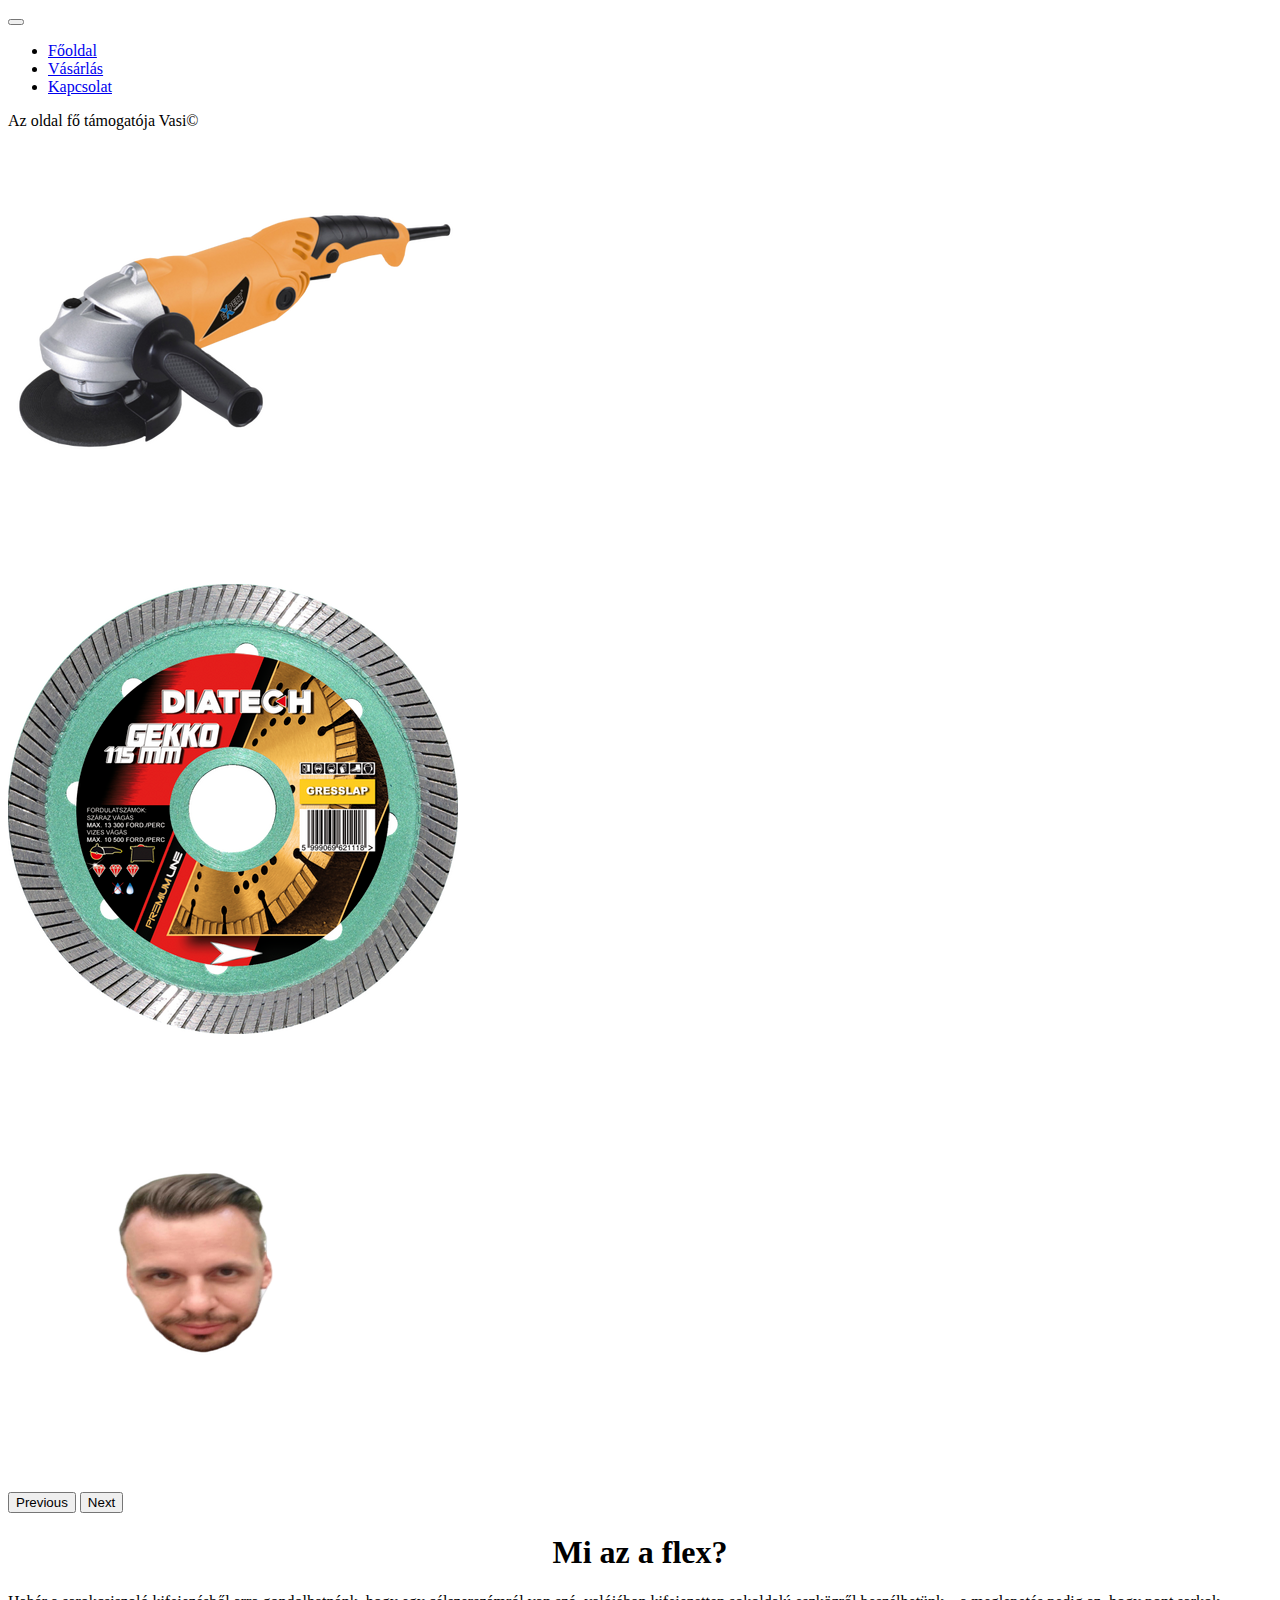
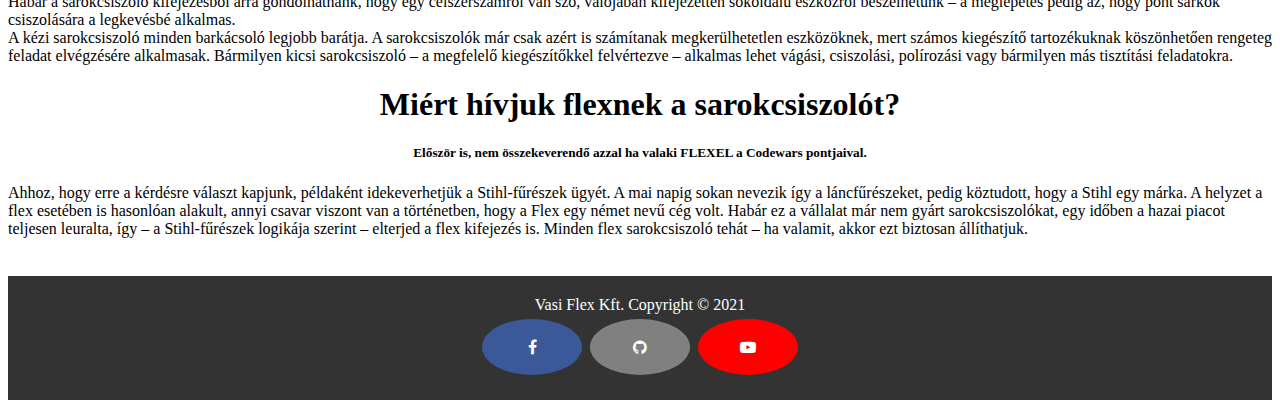
<file: index.html>
<!DOCTYPE html>
<html lang="en">
  <head>
    <meta charset="utf-8" />
    <link rel="stylesheet" href="flex.css" />
    <meta name="viewport" content="width=device-width, initial-scale=1" />

    <link
      href="https://cdn.jsdelivr.net/npm/bootstrap@5.0.0-beta2/dist/css/bootstrap.min.css"
      rel="stylesheet"
      integrity="sha384-BmbxuPwQa2lc/FVzBcNJ7UAyJxM6wuqIj61tLrc4wSX0szH/Ev+nYRRuWlolflfl"
      crossorigin="anonymous"
    />

    <link
      rel="stylesheet"
      href="https://cdnjs.cloudflare.com/ajax/libs/font-awesome/4.7.0/css/font-awesome.min.css"
    />

    <title>Flex shop</title>
  </head>
  <body class="bg-secondary">
    <nav class="navbar navbar-expand-lg navbar navbar-dark bg-dark">
      <div class="container-fluid">
        <button
          class="navbar-toggler"
          type="button"
          data-bs-toggle="collapse"
          data-bs-target="#navbarText"
          aria-controls="navbarText"
          aria-expanded="false"
          aria-label="Toggle navigation"
        >
          <span class="navbar-toggler-icon"></span>
        </button>
        <div class="collapse navbar-collapse" id="navbarText">
          <ul class="navbar-nav me-auto mb-2 mb-lg-0">
            <li class="nav-item">
              <a class="nav-link active" aria-current="page" href="index.html"
                >Főoldal</a
              >
            </li>
            <li class="nav-item">
              <a class="nav-link" href="vasarlas.html">Vásárlás</a>
            </li>
            <li class="nav-item">
              <a class="nav-link" href="kapcsolat.html">Kapcsolat</a>
            </li>
          </ul>
          <span class="navbar-text"> Az oldal fő támogatója Vasi©</span>
        </div>
      </div>
    </nav>

    <div class="container-fluid">
      <div
        id="carouselExampleControls"
        class="carousel slide"
        data-bs-ride="carousel"
      >
        <div class="carousel-inner">
          <div class="carousel-item active">
            <img src="rsz_flexlogo.png" class="d-block w-5" alt="..." />
          </div>
          <div class="carousel-item">
            <img src="rsz_1korong.png" class="d-block w-5" alt="..." />
          </div>
          <div class="carousel-item">
            <img src="vasika.png" class="d-block w-5" alt="..." />
          </div>
        </div>
        <button
          class="carousel-control-prev"
          type="button"
          data-bs-target="#carouselExampleControls"
          data-bs-slide="prev"
        >
          <span class="carousel-control-prev-icon" aria-hidden="true"></span>
          <span class="visually-hidden">Previous</span>
        </button>
        <button
          class="carousel-control-next"
          type="button"
          data-bs-target="#carouselExampleControls"
          data-bs-slide="next"
        >
          <span class="carousel-control-next-icon" aria-hidden="true"></span>
          <span class="visually-hidden">Next</span>
        </button>
      </div>
    </div>
    <div class="container-fluid">
      <h1>Mi az a flex?</h1>
      <p class="font-monospace text-center">
        Habár a sarokcsiszoló kifejezésből arra gondolhatnánk, hogy egy
        célszerszámról van szó, valójában kifejezetten sokoldalú eszközről
        beszélhetünk – a meglepetés pedig az, hogy pont sarkok csiszolására a
        legkevésbé alkalmas.
      </p>
      <p class="font-monospace text-center">
        A kézi sarokcsiszoló minden barkácsoló legjobb barátja. A sarokcsiszolók
        már csak azért is számítanak megkerülhetetlen eszközöknek, mert számos
        kiegészítő tartozékuknak köszönhetően rengeteg feladat elvégzésére
        alkalmasak. Bármilyen kicsi sarokcsiszoló – a megfelelő kiegészítőkkel
        felvértezve – alkalmas lehet vágási, csiszolási, polírozási vagy
        bármilyen más tisztítási feladatokra.
      </p>
      <h1>Miért hívjuk flexnek a sarokcsiszolót?</h1>
      <h5>
        Először is, nem összekeverendő azzal ha valaki FLEXEL a Codewars
        pontjaival.
      </h5>
      <p class="font-monospace text-center">
        Ahhoz, hogy erre a kérdésre választ kapjunk, példaként idekeverhetjük a
        Stihl-fűrészek ügyét. A mai napig sokan nevezik így a láncfűrészeket,
        pedig köztudott, hogy a Stihl egy márka. A helyzet a flex esetében is
        hasonlóan alakult, annyi csavar viszont van a történetben, hogy a Flex
        egy német nevű cég volt. Habár ez a vállalat már nem gyárt
        sarokcsiszolókat, egy időben a hazai piacot teljesen leuralta, így – a
        Stihl-fűrészek logikája szerint – elterjed a flex kifejezés is. Minden
        flex sarokcsiszoló tehát – ha valamit, akkor ezt biztosan állíthatjuk.
      </p>
    </div>
    <br />

    <footer>
      <p>Vasi Flex Kft. Copyright &copy; 2021</p>
      <a href="https://www.facebook.com/Vasiii" class="fa fa-facebook"></a>
      <a href="https://github.com/itsIMITRI/flexoldal" class="fa fa-github"></a>
      <a
        href="https://www.youtube.com/watch?v=5Odg3Je3XeY&ab_channel=GreenCottageDIY"
        class="fa fa-youtube-play"
      ></a>
    </footer>
    <script
      src="https://cdn.jsdelivr.net/npm/bootstrap@5.0.0-beta2/dist/js/bootstrap.bundle.min.js"
      integrity="sha384-b5kHyXgcpbZJO/tY9Ul7kGkf1S0CWuKcCD38l8YkeH8z8QjE0GmW1gYU5S9FOnJ0"
      crossorigin="anonymous"
    ></script>
  </body>
</html>
</file>
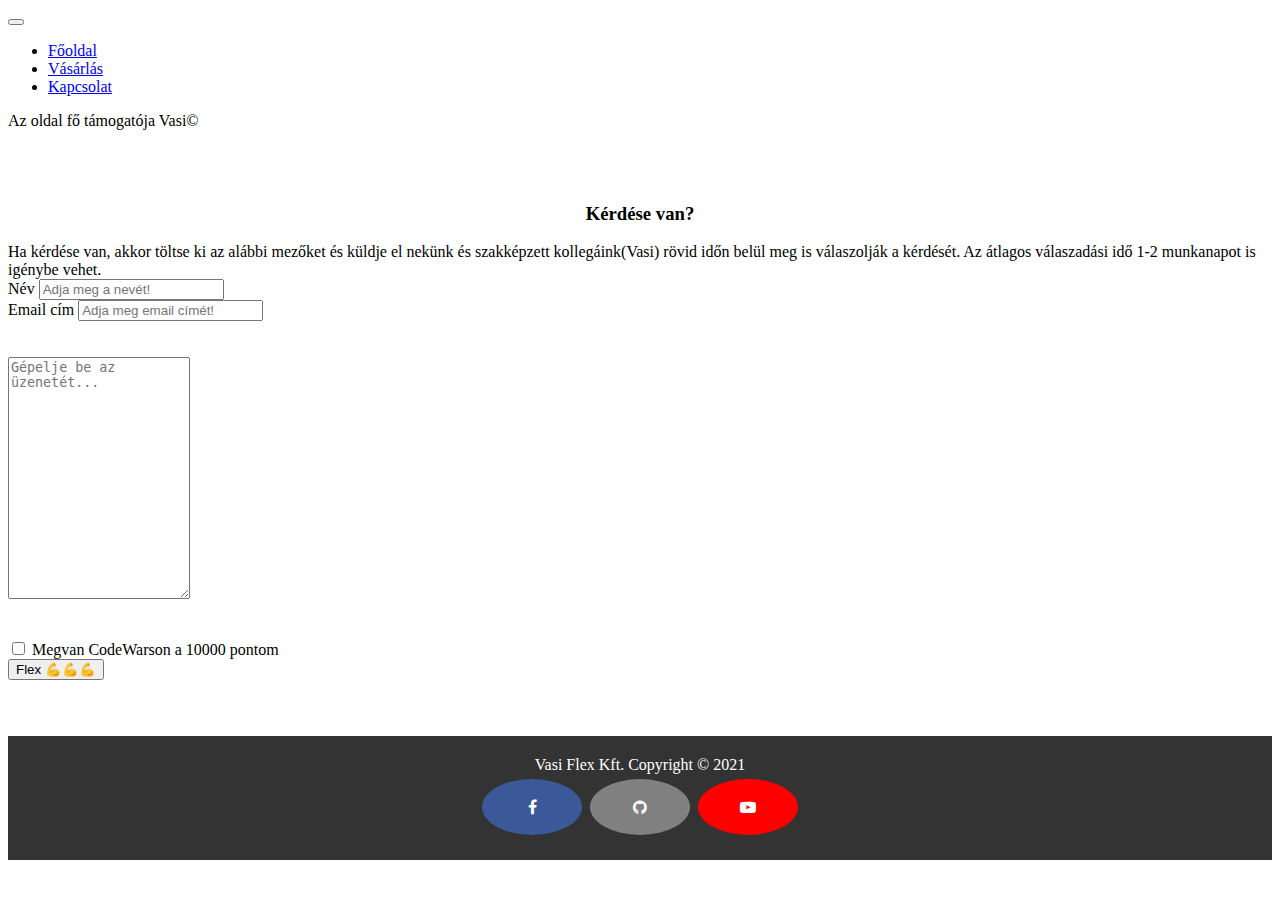
<file: kapcsolat.html>
<!DOCTYPE html>
<html lang="en">
  <head>
    <meta charset="utf-8" />
    <link rel="stylesheet" href="kapcsolat.css" />
    <meta name="viewport" content="width=device-width, initial-scale=1" />

    <link
      href="https://cdn.jsdelivr.net/npm/bootstrap@5.0.0-beta2/dist/css/bootstrap.min.css"
      rel="stylesheet"
      integrity="sha384-BmbxuPwQa2lc/FVzBcNJ7UAyJxM6wuqIj61tLrc4wSX0szH/Ev+nYRRuWlolflfl"
      crossorigin="anonymous"
    />
    <link
      rel="stylesheet"
      href="https://cdnjs.cloudflare.com/ajax/libs/font-awesome/4.7.0/css/font-awesome.min.css"
    />

    <title>Flex shop</title>
  </head>
  <body class="bg-secondary">
    <nav class="navbar navbar-expand-lg navbar navbar-dark bg-dark">
      <div class="container-fluid">
        <button
          class="navbar-toggler"
          type="button"
          data-bs-toggle="collapse"
          data-bs-target="#navbarText"
          aria-controls="navbarText"
          aria-expanded="false"
          aria-label="Toggle navigation"
        >
          <span class="navbar-toggler-icon"></span>
        </button>
        <div class="collapse navbar-collapse" id="navbarText">
          <ul class="navbar-nav me-auto mb-2 mb-lg-0">
            <li class="nav-item">
              <a class="nav-link" aria-current="page" href="index.html"
                >Főoldal</a
              >
            </li>
            <li class="nav-item">
              <a class="nav-link" href="vasarlas.html">Vásárlás</a>
            </li>
            <li class="nav-item">
              <a class="nav-link active" href="kapcsolat.html">Kapcsolat</a>
            </li>
          </ul>
          <span class="navbar-text"> Az oldal fő támogatója Vasi©</span>
        </div>
      </div>
    </nav>
    <br />
    <br />
    <br />
    <h3>Kérdése van?</h3>
    <p class="font-monospace text-center">
      Ha kérdése van, akkor töltse ki az alábbi mezőket és küldje el nekünk és
      szakképzett kollegáink(Vasi) rövid időn belül meg is válaszolják a
      kérdését. Az átlagos válaszadási idő 1-2 munkanapot is igénybe vehet.
    </p>

    <div class="d-flex justify-content-center">
      <form>
        <div class="form-group">
          <label for="exampleFormControlInput1">Név</label>
          <input
            type="email"
            class="form-control"
            id="exampleFormControlInput1"
            placeholder="Adja meg a nevét!"
          />
        </div>
        <div class="form-group">
          <label for="exampleFormControlInput1">Email cím</label>
          <input
            type="email"
            class="form-control"
            id="exampleFormControlInput1"
            placeholder="Adja meg email címét!"
          />
        </div>
      </form>
    </div>
    <br />
    <br />
    <div class="d-flex justify-content-center">
      <textarea
        class="form-control"
        placeholder="Gépelje be az üzenetét..."
        id="floatingTextarea2"
        style="height: 236px"
      ></textarea>
    </div>
    <br />
    <br />
    <form class="d-flex justify-content-center">
      <div class="mb-3 form-check">
        <input type="checkbox" class="form-check-input" id="exampleCheck1" />
        <label class="form-check-label" for="exampleCheck1"
          >Megvan CodeWarson a 10000 pontom</label
        >
      </div>
    </form>
    <div class="d-flex justify-content-center">
      <button onclick="myFunction()" type="submit" class="btn btn-success">
        Flex 💪💪💪
      </button>
    </div>
    <br />
    <br />

    <footer>
      <p>Vasi Flex Kft. Copyright &copy; 2021</p>
      <a href="https://www.facebook.com/Vasiii" class="fa fa-facebook"></a>
      <a href="https://github.com/itsIMITRI/flexoldal" class="fa fa-github"></a>
      <a
        href="https://www.youtube.com/watch?v=5Odg3Je3XeY&ab_channel=GreenCottageDIY"
        class="fa fa-youtube-play"
      ></a>
    </footer>
    <script>
      function myFunction() {
        alert('Sikeres küldés!');
      }
    </script>
    <script
      src="https://cdn.jsdelivr.net/npm/bootstrap@5.0.0-beta2/dist/js/bootstrap.bundle.min.js"
      integrity="sha384-b5kHyXgcpbZJO/tY9Ul7kGkf1S0CWuKcCD38l8YkeH8z8QjE0GmW1gYU5S9FOnJ0"
      crossorigin="anonymous"
    ></script>
  </body>
</html>
</file>
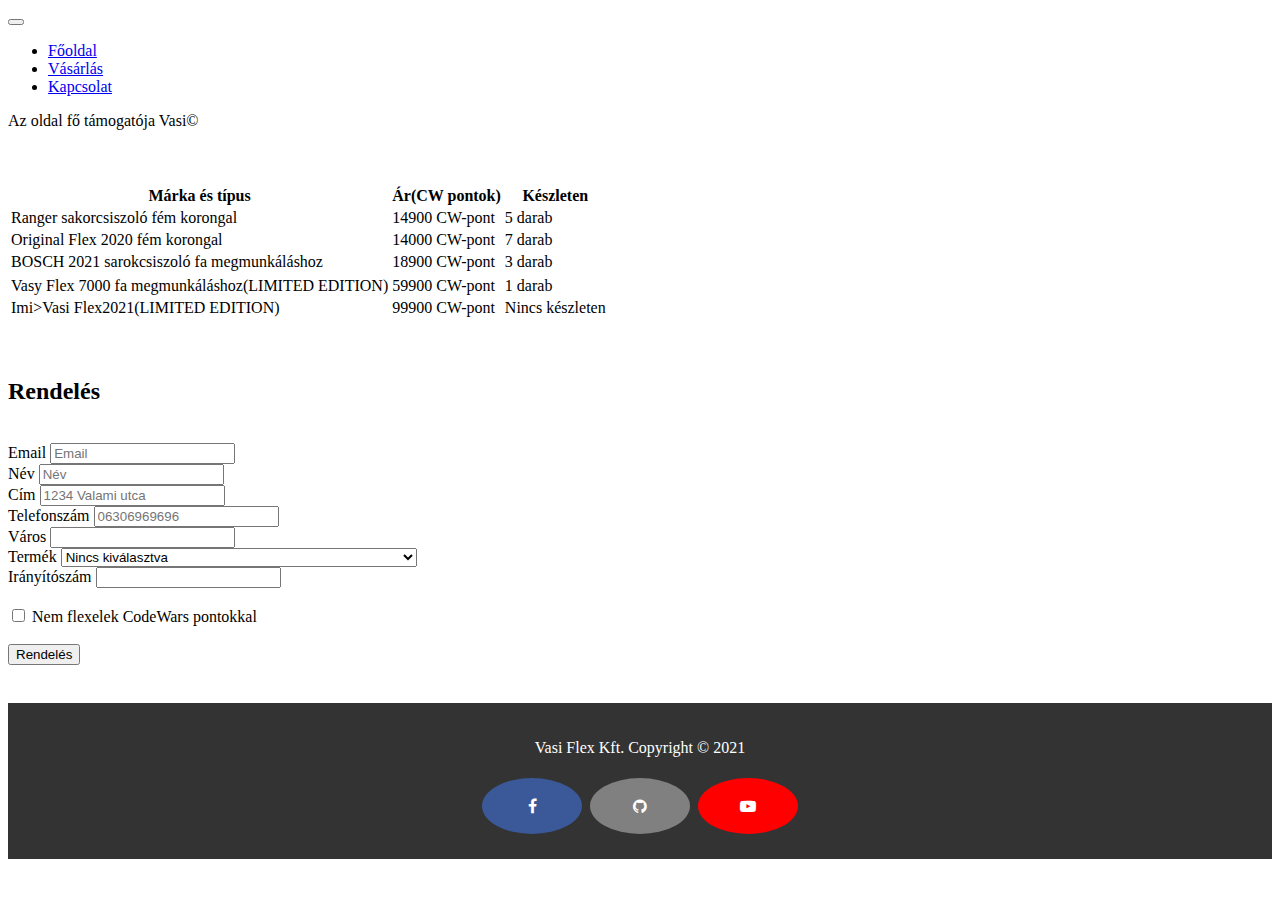
<file: vasarlas.html>
<!DOCTYPE html>
<html lang="en">
  <head>
    <meta charset="utf-8" />
    <link rel="stylesheet" href="vasarlas.css" />
    <meta name="viewport" content="width=device-width, initial-scale=1" />

    <link
      href="https://cdn.jsdelivr.net/npm/bootstrap@5.0.0-beta2/dist/css/bootstrap.min.css"
      rel="stylesheet"
      integrity="sha384-BmbxuPwQa2lc/FVzBcNJ7UAyJxM6wuqIj61tLrc4wSX0szH/Ev+nYRRuWlolflfl"
      crossorigin="anonymous"
    />

    <link
      rel="stylesheet"
      href="https://cdnjs.cloudflare.com/ajax/libs/font-awesome/4.7.0/css/font-awesome.min.css"
    />

    <title>Flex shop</title>
  </head>
  <body class="bg-secondary">
    <nav class="navbar navbar-expand-lg navbar navbar-dark bg-dark">
      <div class="container-fluid">
        <button
          class="navbar-toggler"
          type="button"
          data-bs-toggle="collapse"
          data-bs-target="#navbarText"
          aria-controls="navbarText"
          aria-expanded="false"
          aria-label="Toggle navigation"
        >
          <span class="navbar-toggler-icon"></span>
        </button>
        <div class="collapse navbar-collapse" id="navbarText">
          <ul class="navbar-nav me-auto mb-2 mb-lg-0">
            <li class="nav-item">
              <a class="nav-link" aria-current="page" href="index.html"
                >Főoldal</a
              >
            </li>
            <li class="nav-item">
              <a class="nav-link active" href="vasarlas.html">Vásárlás</a>
            </li>
            <li class="nav-item">
              <a class="nav-link" href="kapcsolat.html">Kapcsolat</a>
            </li>
          </ul>
          <span class="navbar-text"> Az oldal fő támogatója Vasi©</span>
        </div>
      </div>
    </nav>

    <br />
    <br />
    <br />

    <table class="table table-striped table-dark">
      <thead>
        <tr>
          <th scope="col">Márka és típus</th>
          <th scope="col">Ár(CW pontok)</th>
          <th scope="col">Készleten</th>
        </tr>
      </thead>
      <tbody>
        <tr>
          <td>Ranger sakorcsiszoló fém korongal</td>
          <td>14900 CW-pont</td>
          <td>5 darab</td>
        </tr>
          <td>Original Flex 2020 fém korongal</td>
          <td>14000 CW-pont</td>
          <td>7 darab</td>
        </tr>
        <tr>
          <td>BOSCH 2021 sarokcsiszoló fa megmunkáláshoz</td>
          <td>18900 CW-pont</td>
          <td>3 darab</td>
        </tr>
        <tr>
        <tr>
          <td>Vasy Flex 7000 fa megmunkáláshoz(LIMITED EDITION)</td>
          <td>59900 CW-pont</td>
          <td>1 darab</td>
        </tr>
        <tr>
          <td>Imi>Vasi Flex2021(LIMITED EDITION)</td>
          <td>99900 CW-pont</td>
          <td>Nincs készleten</td>
        </tr>
        <tr>
      </tbody>
    </table>

    <br />
    <br />

    <h2 class="font-monospace d-flex justify-content-center">Rendelés</h2>
    <br />

    <div class="d-flex justify-content-center">
      <form>
        <div class="form-row">
          <div class="form-group col-md-10">
            <label for="inputEmail4">Email</label>
            <input
              type="email"
              class="form-control"
              id="inputEmail4"
              placeholder="Email"
            />
          </div>
          <div class="form-group col-md-10">
            <label for="inputPassword4">Név</label>
            <input
              type="name"
              class="form-control"
              id="inputPassword4"
              placeholder="Név"
            />
          </div>
        </div>
        <div class="form-group col-md-10">
          <label for="inputAddress">Cím</label>
          <input
            type="text"
            class="form-control"
            id="inputAddress"
            placeholder="1234 Valami utca"
          />
        </div>
        <div class="form-group col-md-10">
          <label for="inputAddress2">Telefonszám</label>
          <input
            type="text"
            class="form-control"
            id="inputAddress2"
            placeholder="06306969696"
          />
        </div>
        <div class="form-row">
          <div class="form-group col-md-10">
            <label for="inputCity">Város</label>
            <input type="text" class="form-control" id="inputCity" />
          </div>
          <div class="form-group col-md-10">
            <label for="inputState">Termék</label>
            <select id="inputState" class="form-control">
              <option selected>Nincs kiválasztva</option>
              <option>Ranger sakorcsiszoló fém korongal</option>
              <option>Original Flex 2020 fém korongal</option>
              <option>BOSCH 2021 sarokcsiszoló fa megmunkáláshoz</option>
              <option>Vasy Flex 7000 fa megmunkáláshoz(LIMITED EDITION)</option>
              <option>Imi>Vasi Flex2021(LIMITED EDITION)</option>
            </select>
          </div>
          <div class="form-group col-md-4">
            <label for="inputZip">Irányítószám</label>
            <input type="text" class="form-control" id="inputZip" />
          </div>
        </div>
        <br>
        <div class="form-group">
          <div class="form-check">
            <input class="form-check-input" type="checkbox" id="gridCheck" />
            <label class="form-check-label" for="gridCheck">
              Nem flexelek CodeWars pontokkal
            </label>
          </div>
        </div>
        <br>
        <button onclick="myFunction()" type="submit" class="btn btn-success">Rendelés</button>
      </form>
    </div>

    <br>
    

    <footer>
      <p>Vasi Flex Kft. Copyright &copy; 2021</p>
      <a href="https://www.facebook.com/Vasiii" class="fa fa-facebook"></a>
      <a href="https://github.com/itsIMITRI/flexoldal" class="fa fa-github"></a>
      <a href="https://www.youtube.com/watch?v=5Odg3Je3XeY&ab_channel=GreenCottageDIY" class="fa fa-youtube-play"></a>
    </footer>

    <script>
      function myFunction() {
        alert('Sikeres rendelés!');
      }
    </script>


    <script
      src="https://cdn.jsdelivr.net/npm/bootstrap@5.0.0-beta2/dist/js/bootstrap.bundle.min.js"
      integrity="sha384-b5kHyXgcpbZJO/tY9Ul7kGkf1S0CWuKcCD38l8YkeH8z8QjE0GmW1gYU5S9FOnJ0"
      crossorigin="anonymous"
    ></script>
  </body>
</html>
</file>
<file: flex.css>
.carousel {
  margin: auto;
}
.carousel-inner img {
  margin: auto;
}
.carousel-item img {
  margin: auto;
}
h1 {
  text-align: center;
}
h5 {
  text-align: center;
}
p {
  margin: auto;
}

footer {
  padding: 20px;
  margin-top: 20px;
  color: #ffffff;
  background-color: #333333;
  text-align: center;

  bottom: 0;
}

.fa {
  padding: 20px;
  font-size: 30px;
  width: 60px;
  text-align: center;
  text-decoration: none;
  margin: 5px 2px;
  border-radius: 50%;
}

.fa:hover {
  opacity: 0.7;
  text-decoration: none;
}

.fa-facebook {
  background: #3b5998;
  color: white;
}

.fa-github {
  background: gray;
  color: white;
}

.fa-youtube-play {
  background: red;
  color: white;
}

.fa-phone {
  color: #ffcc66;
}
</file>
<file: kapcsolat.css>
section {
  margin-top: 50px;
}

h1 {
  text-align: center;
}
h5 {
  text-align: center;
}

h3 {
  text-align: center;
}

p {
  margin: auto;
}

footer {
  padding: 20px;
  margin-top: 20px;
  color: #ffffff;
  background-color: #333333;
  text-align: center;
}

.fa {
  padding: 20px;
  font-size: 30px;
  width: 60px;
  text-align: center;
  text-decoration: none;
  margin: 5px 2px;
  border-radius: 50%;
}

.fa:hover {
  opacity: 0.7;
  text-decoration: none;
}

.fa-facebook {
  background: #3b5998;
  color: white;
}

.fa-github {
  background: gray;
  color: white;
}

.fa-youtube-play {
  background: red;
  color: white;
}

.fa-phone {
  color: #ffcc66;
}
</file>
<file: vasarlas.css>
footer {
  padding: 20px;
  margin-top: 20px;
  color: #ffffff;
  background-color: #333333;
  text-align: center;
}

.fa {
  padding: 20px;
  font-size: 30px;
  width: 60px;
  text-align: center;
  text-decoration: none;
  margin: 5px 2px;
  border-radius: 50%;
}

.fa:hover {
  opacity: 0.7;
  text-decoration: none;
}

.fa-facebook {
  background: #3b5998;
  color: white;
}

.fa-github {
  background: gray;
  color: white;
}

.fa-youtube-play {
  background: red;
  color: white;
}

.fa-phone {
  color: #ffcc66;
}
</file>
